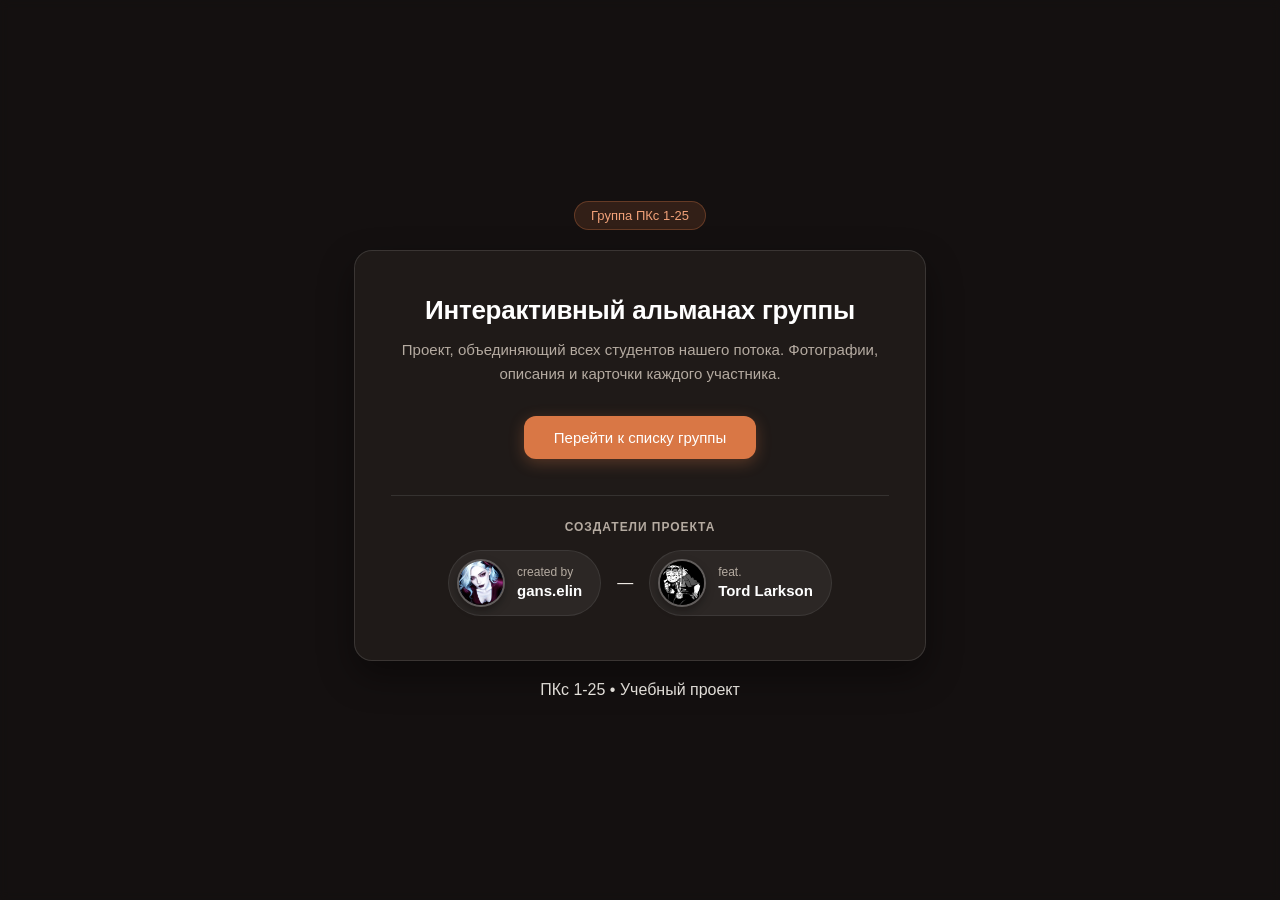
<file: index.html>
<!DOCTYPE html>
<html lang="ru">
<head>
    <meta charset="UTF-8">
    <meta name="viewport" content="width=device-width, initial-scale=1.0">
    <title>Группа ПКс 1-25</title>
    <link rel="stylesheet" href="style.css">
</head>
<body>

    <!-- Видео на задний фон -->
    <video autoplay muted loop playsinline class="bg-video">
        <source src="backround.mp4" type="video/mp4">
    </video>
    <div class="video-overlay"></div>

    <div class="wrapper">
        <header class="site-header">
            <span class="group-tag">Группа ПКс 1-25</span>
        </header>

        <main class="hero">
            <h1>Интерактивный альманах группы</h1>
            <p>Проект, объединяющий всех студентов нашего потока. Фотографии, описания и карточки каждого участника.</p>
            
            <a href="students.html" class="btn">Перейти к списку группы</a>

            <!-- Блок с кредитами и ссылками на Instagram -->
            <div class="credits">
                <span class="credits-label">Создатели проекта</span>
                <div class="authors">
                    <!-- Ссылка на Instagram gans.elin -->
                    <a href="https://instagram.com/gans.elin" target="_blank" class="author-item">
                        <img src="gans.elin.jpg" alt="gans.elin" class="avatar">
                        <div class="author-info">
                            <span class="role">created by</span>
                            <span class="name">gans.elin</span>
                        </div>
                    </a>
                    
                    <span class="divider">—</span>

                    <!-- Ссылка на Instagram Tord Larkson -->
                    <a href="https://instagram.com/nor5k1_" target="_blank" class="author-item">
                        <img src="rednorsk.jpg" alt="Tord Larkson" class="avatar">
                        <div class="author-info">
                            <span class="role">feat.</span>
                            <span class="name">Tord Larkson</span>
                        </div>
                    </a>
                </div>
            </div>
        </main>

        <footer class="site-footer">
            <p>ПКс 1-25 • Учебный проект</p>
        </footer>
    </div>

    <script src="script.js"></script>
</body>
</html>
</file>
<file: style.css>
/* Осенняя палитра и мягкие тёплые тона */
:root {
    --bg-card: rgba(35, 30, 28, 0.78);
    --text-main: #f4f0ea;
    --text-muted: #b5aba1;
    --accent: #d97745;
    --accent-hover: #c46537;
    --border-color: rgba(255, 255, 255, 0.12);
    --radius: 18px;
}

* {
    margin: 0;
    padding: 0;
    box-sizing: border-box;
    font-family: -apple-system, BlinkMacSystemFont, "Segoe UI", Roboto, Helvetica, Arial, sans-serif;
}

body {
    background-color: #1a1614;
    color: var(--text-main);
    min-height: 100vh;
    position: relative;
    overflow-x: hidden;
    transition: opacity 0.3s ease;
}

/* Фиксированное видео на заднем фоне */
.bg-video {
    position: fixed;
    top: 0;
    left: 0;
    width: 100vw;
    height: 100vh;
    object-fit: cover;
    z-index: -2;
}

.video-overlay {
    position: fixed;
    top: 0;
    left: 0;
    width: 100vw;
    height: 100vh;
    background: rgba(18, 15, 14, 0.65);
    backdrop-filter: blur(4px);
    -webkit-backdrop-filter: blur(4px);
    z-index: -1;
}

/* Главная страница */
body:not(:has(.page-layout)) {
    display: flex;
    justify-content: center;
    align-items: center;
}

.wrapper {
    width: 100%;
    max-width: 620px;
    padding: 24px;
    display: flex;
    flex-direction: column;
    align-items: center;
    text-align: center;
    z-index: 1;
}

.site-header {
    margin-bottom: 20px;
}

.group-tag {
    display: inline-block;
    background: rgba(217, 119, 69, 0.15);
    color: #f1a179;
    padding: 6px 16px;
    border-radius: 20px;
    font-size: 13px;
    font-weight: 500;
    border: 1px solid rgba(217, 119, 69, 0.3);
}

.hero {
    background: var(--bg-card);
    backdrop-filter: blur(12px);
    -webkit-backdrop-filter: blur(12px);
    border: 1px solid var(--border-color);
    border-radius: var(--radius);
    padding: 44px 36px;
    box-shadow: 0 15px 35px rgba(0, 0, 0, 0.4);
    width: 100%;
    margin-bottom: 20px;
    opacity: 0;
    transform: translateY(12px);
    transition: opacity 0.5s ease, transform 0.5s ease;
}

.hero.loaded {
    opacity: 1;
    transform: translateY(0);
}

.hero h1 {
    font-size: 26px;
    font-weight: 600;
    margin-bottom: 12px;
    color: #fff;
    letter-spacing: -0.01em;
}

.hero p {
    font-size: 15px;
    color: var(--text-muted);
    line-height: 1.6;
    margin-bottom: 30px;
}

.btn {
    display: inline-block;
    background-color: var(--accent);
    color: #ffffff;
    padding: 13px 30px;
    border-radius: 12px;
    text-decoration: none;
    font-weight: 500;
    font-size: 15px;
    transition: background-color 0.2s ease, transform 0.1s ease;
    box-shadow: 0 4px 15px rgba(217, 119, 69, 0.3);
}

.btn:hover {
    background-color: var(--accent-hover);
}

.btn:active {
    transform: scale(0.98);
}

/* Кредиты */
.credits {
    margin-top: 36px;
    padding-top: 24px;
    border-top: 1px solid rgba(255, 255, 255, 0.1);
}

.credits-label {
    display: block;
    font-size: 12px;
    text-transform: uppercase;
    letter-spacing: 0.08em;
    color: var(--text-muted);
    font-weight: 600;
    margin-bottom: 16px;
}

.authors {
    display: flex;
    justify-content: center;
    align-items: center;
    gap: 16px;
    flex-wrap: wrap;
}

.author-item {
    display: flex;
    align-items: center;
    gap: 12px;
    background: rgba(255, 255, 255, 0.06);
    padding: 8px 18px 8px 8px;
    border-radius: 40px;
    border: 1px solid rgba(255, 255, 255, 0.08);
    text-decoration: none;
    transition: all 0.2s ease;
}

.author-item:hover {
    background: rgba(255, 255, 255, 0.12);
    border-color: rgba(217, 119, 69, 0.4);
    transform: translateY(-2px);
}

.avatar {
    width: 48px;
    height: 48px;
    border-radius: 50%;
    object-fit: cover;
    border: 2px solid rgba(255, 255, 255, 0.25);
    box-shadow: 0 4px 8px rgba(0, 0, 0, 0.3);
}

.author-info {
    display: flex;
    flex-direction: column;
    align-items: flex-start;
    line-height: 1.3;
}

.role {
    font-size: 12px;
    color: var(--text-muted);
}

.name {
    font-size: 15px;
    font-weight: 600;
    color: #fff;
}

/* СТРАНИЦА СТУДЕНТОВ */
.page-layout {
    display: flex;
    min-height: 100vh;
    max-width: 1350px;
    margin: 0 auto;
    padding: 30px;
    gap: 30px;
    z-index: 1;
    position: relative;
}

.sidebar {
    width: 280px;
    flex-shrink: 0;
    background: var(--bg-card);
    backdrop-filter: blur(12px);
    -webkit-backdrop-filter: blur(12px);
    border: 1px solid var(--border-color);
    border-radius: var(--radius);
    padding: 28px;
    display: flex;
    flex-direction: column;
    justify-content: space-between;
    height: calc(100vh - 60px);
    position: sticky;
    top: 30px;
}

.sidebar-top {
    display: flex;
    flex-direction: column;
    gap: 20px;
    align-items: flex-start;
}

.back-btn {
    display: inline-flex;
    align-items: center;
    gap: 8px;
    color: var(--text-main);
    text-decoration: none;
    font-size: 14px;
    font-weight: 500;
    background: rgba(255, 255, 255, 0.06);
    padding: 8px 16px;
    border-radius: 10px;
    border: 1px solid rgba(255, 255, 255, 0.08);
    transition: all 0.2s ease;
}

.back-btn:hover {
    background: rgba(255, 255, 255, 0.12);
    border-color: rgba(217, 119, 69, 0.4);
}

.sidebar-credits {
    margin-top: 0;
    border-top: 1px solid rgba(255, 255, 255, 0.1);
    padding-top: 20px;
}

.authors-vertical {
    display: flex;
    flex-direction: column;
    gap: 12px;
}

.authors-vertical .author-item {
    width: 100%;
}

.students-content {
    flex-grow: 1;
    display: flex;
    flex-direction: column;
    gap: 28px;
}

.content-header h1 {
    font-size: 30px;
    font-weight: 600;
    color: #fff;
    margin-bottom: 4px;
}

.content-header p {
    color: var(--text-muted);
    font-size: 16px;
}

/* Увеличенная Главная карточка (Айганыш) */
.featured-card {
    background: linear-gradient(135deg, rgba(217, 119, 69, 0.28), rgba(35, 30, 28, 0.88));
    border: 2px solid rgba(217, 119, 69, 0.55) !important;
    box-shadow: 0 12px 35px rgba(217, 119, 69, 0.22);
    padding: 32px 38px !important;
    display: flex;
    align-items: center;
    gap: 28px;
    border-radius: var(--radius);
    backdrop-filter: blur(12px);
}

.featured-avatar-wrap {
    position: relative;
    flex-shrink: 0;
}

/* Четкий увеличенный аватар Айганыш */
.student-avatar {
    width: 110px;
    height: 110px;
    border-radius: 50%;
    object-fit: cover;
    object-position: center;
    border: 3px solid #f1a179;
    box-shadow: 0 6px 18px rgba(0, 0, 0, 0.4);
    image-rendering: -webkit-optimize-contrast;
}

.star-badge {
    position: absolute;
    bottom: -8px;
    left: 50%;
    transform: translateX(-50%);
    background: #d97745;
    color: #fff;
    font-size: 11px;
    font-weight: 600;
    padding: 3px 10px;
    border-radius: 20px;
    white-space: nowrap;
    border: 1px solid rgba(255, 255, 255, 0.3);
}

.featured-card .student-info h2 {
    font-size: 26px;
    font-weight: 700;
    color: #fff;
    margin-bottom: 6px;
}

.featured-card .student-role {
    font-size: 15px;
    color: #f1a179;
    font-weight: 500;
}

/* Сетка остальных студентов (Увеличены карточки) */
.students-grid {
    display: grid;
    grid-template-columns: repeat(auto-fill, minmax(310px, 1fr));
    gap: 20px;
}

/* Просторная карточка */
.student-card {
    background: var(--bg-card);
    backdrop-filter: blur(10px);
    -webkit-backdrop-filter: blur(10px);
    border: 1px solid var(--border-color);
    border-radius: 16px;
    padding: 20px 22px;
    display: flex;
    align-items: center;
    gap: 18px;
    transition: transform 0.2s ease, border-color 0.2s ease;
}

.student-card:hover {
    transform: translateY(-4px);
    border-color: rgba(217, 119, 69, 0.45);
}

/* Увеличенные и четкие аватарки */
.student-avatar-small {
    width: 70px;
    height: 70px;
    flex-shrink: 0;
    border-radius: 50%;
    object-fit: cover;
    object-position: center;
    border: 2px solid rgba(255, 255, 255, 0.22);
    image-rendering: -webkit-optimize-contrast;
    box-shadow: 0 4px 10px rgba(0, 0, 0, 0.25);
}

.student-info-small h3 {
    font-size: 17px;
    font-weight: 600;
    color: #fff;
    margin-bottom: 4px;
}

.student-info-small span {
    font-size: 14px;
    color: var(--text-muted);
}

/* Мобильная версия */
@media (max-width: 850px) {
    .page-layout {
        flex-direction: column;
        padding: 15px;
    }
    
    .sidebar {
        width: 100%;
        height: auto;
        position: relative;
        top: 0;
        flex-direction: row;
        align-items: center;
        flex-wrap: wrap;
        gap: 15px;
    }

    .sidebar-top {
        flex-direction: row;
        align-items: center;
        justify-content: space-between;
        width: 100%;
    }

    .sidebar-credits {
        width: 100%;
        border-top: 1px solid rgba(255, 255, 255, 0.1);
        padding-top: 15px;
    }

    .authors-vertical {
        flex-direction: row;
        justify-content: space-around;
    }

    .authors-vertical .author-item {
        width: auto;
    }
}

/* ===========================
   СТИЛИ МОДАЛЬНОГО ОКНА
   =========================== */

.modal-overlay {
    position: fixed;
    top: 0;
    left: 0;
    width: 100vw;
    height: 100vh;
    background: rgba(18, 15, 14, 0.7);
    backdrop-filter: blur(8px);
    -webkit-backdrop-filter: blur(8px);
    display: flex;
    justify-content: center;
    align-items: center;
    z-index: 100;
    opacity: 0;
    visibility: hidden;
    transition: opacity 0.3s ease, visibility 0.3s ease;
}

.modal-overlay.active {
    opacity: 1;
    visibility: visible;
}

.modal-content {
    background: rgba(35, 30, 28, 0.95);
    border: 1px solid rgba(217, 119, 69, 0.4);
    border-radius: 20px;
    padding: 35px 30px;
    width: 90%;
    max-width: 420px;
    text-align: center;
    position: relative;
    box-shadow: 0 20px 40px rgba(0, 0, 0, 0.5);
    transform: translateY(20px) scale(0.95);
    transition: transform 0.3s cubic-bezier(0.175, 0.885, 0.32, 1.275);
}

.modal-overlay.active .modal-content {
    transform: translateY(0) scale(1);
}

.modal-close {
    position: absolute;
    top: 15px;
    right: 20px;
    background: none;
    border: none;
    color: var(--text-muted);
    font-size: 28px;
    cursor: pointer;
    transition: color 0.2s ease;
}

.modal-close:hover {
    color: #fff;
}

.modal-avatar-wrap {
    margin-bottom: 16px;
}

.modal-avatar {
    width: 100px;
    height: 100px;
    border-radius: 50%;
    object-fit: cover;
    object-position: center;
    border: 3px solid #d97745;
    box-shadow: 0 6px 20px rgba(217, 119, 69, 0.3);
    image-rendering: -webkit-optimize-contrast;
}

.modal-content h2 {
    font-size: 22px;
    font-weight: 700;
    color: #fff;
    margin-bottom: 4px;
}

.modal-role {
    font-size: 13px;
    color: #f1a179;
    display: block;
    margin-bottom: 24px;
    font-weight: 500;
}

.modal-info-block {
    display: flex;
    flex-direction: column;
    gap: 12px;
    text-align: left;
    background: rgba(255, 255, 255, 0.04);
    padding: 16px;
    border-radius: 12px;
    border: 1px solid rgba(255, 255, 255, 0.06);
}

.info-row {
    display: flex;
    flex-direction: column;
    gap: 4px;
}

.info-label {
    font-size: 11px;
    text-transform: uppercase;
    letter-spacing: 0.05em;
    color: var(--text-muted);
    font-weight: 600;
}

.info-value {
    font-size: 14px;
    color: #f4f0ea;
}

.info-value-quote {
    font-size: 14px;
    color: #f1a179;
    font-style: italic;
}

/* Делаем карточки кликабельными с курсором-указателем */
.student-card {
    cursor: pointer;
}

/* Стили для поиска */
.search-box {
    margin-top: 14px;
    width: 100%;
    max-width: 360px;
}

.search-box input {
    width: 100%;
    background: var(--bg-card);
    border: 1px solid var(--border-color);
    border-radius: 12px;
    padding: 12px 18px;
    color: #fff;
    font-size: 14px;
    outline: none;
    transition: border-color 0.2s ease, box-shadow 0.2s ease;
    backdrop-filter: blur(10px);
}

.search-box input::placeholder {
    color: var(--text-muted);
}

.search-box input:focus {
    border-color: rgba(217, 119, 69, 0.7);
    box-shadow: 0 0 12px rgba(217, 119, 69, 0.25);
}

/* Пасхальный бейдж для Айганыш */
.star-badge {
    cursor: pointer;
    transition: transform 0.2s ease, background-color 0.2s ease;
    user-select: none;
}

.star-badge:hover {
    transform: translateX(-50%) scale(1.08);
    background: #e86330;
}

/* Анимация летающих сердечек */
@keyframes floatUp {
    0% {
        transform: translateY(0) scale(0.8);
        opacity: 1;
    }
    100% {
        transform: translateY(-90px) scale(1.3);
        opacity: 0;
    }
}

.floating-heart {
    position: fixed;
    color: #ff5c8a;
    font-size: 22px;
    pointer-events: none;
    animation: floatUp 1s ease-out forwards;
    z-index: 9999;
}

/* Кнопка фоновой аудио-атмосферы */
.audio-float-btn {
    position: fixed;
    bottom: 25px;
    right: 25px;
    background: var(--bg-card);
    backdrop-filter: blur(12px);
    -webkit-backdrop-filter: blur(12px);
    border: 1px solid var(--border-color);
    color: var(--text-main);
    padding: 10px 18px;
    border-radius: 30px;
    display: flex;
    align-items: center;
    gap: 8px;
    cursor: pointer;
    z-index: 90;
    box-shadow: 0 8px 20px rgba(0, 0, 0, 0.4);
    transition: all 0.3s ease;
    font-size: 13px;
    font-weight: 500;
}

.audio-float-btn:hover {
    border-color: rgba(217, 119, 69, 0.6);
    transform: translateY(-2px);
    background: rgba(45, 38, 35, 0.9);
}

/* Активное состояние во время воспроизведения музыки */
.audio-float-btn.playing {
    border-color: #d97745;
    background: rgba(217, 119, 69, 0.25);
    box-shadow: 0 0 15px rgba(217, 119, 69, 0.4);
}

.audio-float-btn.playing .audio-icon {
    animation: pulseIcon 1.5s infinite ease-in-out;
}

@keyframes pulseIcon {
    0%, 100% { transform: scale(1); }
    50% { transform: scale(1.25); }
}

/* ===========================
   МОБИЛЬНАЯ АДАПТАЦИЯ (< 850px)
   =========================== */
@media (max-width: 850px) {
    .page-layout {
        flex-direction: column;
        padding: 12px;
        gap: 16px;
    }
    
    /* Сайдбар превращается в верхнюю панель */
    .sidebar {
        width: 100%;
        height: auto;
        position: relative;
        top: 0;
        padding: 20px;
        flex-direction: column;
        gap: 15px;
    }

    .sidebar-top {
        flex-direction: row;
        align-items: center;
        justify-content: space-between;
        width: 100%;
    }

    .sidebar-credits {
        width: 100%;
        border-top: 1px solid rgba(255, 255, 255, 0.1);
        padding-top: 15px;
    }

    .authors-vertical {
        flex-direction: row;
        justify-content: space-around;
        gap: 10px;
    }

    .authors-vertical .author-item {
        width: auto;
        padding: 6px 12px 6px 6px;
    }

    /* Сетка карточек на телефоне — строго в 1 колонку */
    .students-grid {
        grid-template-columns: 1fr;
        gap: 12px;
    }

    /* Карточка Айганыш адаптируется под мобильный экран */
    .featured-card {
        flex-direction: column;
        text-align: center;
        padding: 24px 20px !important;
        gap: 16px;
    }

    .content-header h1 {
        font-size: 24px;
    }

    /* Модальное окно на весь экран по ширине телефона */
    .modal-content {
        width: 92%;
        padding: 25px 20px;
    }
}

/* Кнопка перехода на проект о Германии в сайдбаре */
.germany-link-btn {
    display: flex;
    align-items: center;
    gap: 12px;
    width: 100%;
    margin-top: 10px;
    padding: 12px 14px;
    background: linear-gradient(135deg, rgba(217, 119, 69, 0.25), rgba(35, 30, 28, 0.8));
    border: 1px solid rgba(217, 119, 69, 0.5);
    border-radius: 14px;
    text-decoration: none;
    transition: all 0.3s ease;
    box-shadow: 0 4px 12px rgba(0, 0, 0, 0.2);
}

.germany-link-btn:hover {
    transform: translateY(-2px);
    border-color: #d97745;
    background: linear-gradient(135deg, rgba(217, 119, 69, 0.4), rgba(45, 38, 35, 0.9));
    box-shadow: 0 6px 18px rgba(217, 119, 69, 0.3);
}

/* Круглые иконки в кнопках переходов */
.germany-link-btn .btn-icon-img {
    width: 32px;
    height: 32px;
    border-radius: 50%; /* Делает иконку идеально круглой */
    object-fit: cover;
    flex-shrink: 0;
    border: 1.5px solid rgba(255, 255, 255, 0.25);
    box-shadow: 0 2px 6px rgba(0, 0, 0, 0.3);
}

.germany-link-btn .btn-text {
    display: flex;
    flex-direction: column;
    align-items: flex-start;
}

.germany-link-btn .btn-title {
    font-size: 14px;
    font-weight: 600;
    color: #fff;
    line-height: 1.2;
}

.germany-link-btn .btn-sub {
    font-size: 11px;
    color: #f1a179;
    margin-top: 2px;
}

/* Стили карточек про Германию */
.germany-section {
    margin-top: 10px;
}

.section-title {
    margin-bottom: 20px;
}

.section-title h2 {
    font-size: 22px;
    font-weight: 700;
    color: #fff;
}

.section-title p {
    font-size: 14px;
    color: var(--text-muted);
}

.germany-card {
    flex-direction: column;
    align-items: flex-start;
    padding: 0 !important;
    overflow: hidden;
}

.germany-card-img {
    width: 100%;
    height: 160px;
    object-fit: cover;
    border-bottom: 1px solid var(--border-color);
    transition: transform 0.4s ease;
}

.germany-card:hover .germany-card-img {
    transform: scale(1.05);
}

.germany-card-info {
    padding: 16px 20px;
}

.germany-card-info h3 {
    font-size: 18px;
    font-weight: 600;
    color: #fff;
    margin-bottom: 4px;
}

.germany-card-info span {
    font-size: 13px;
    color: var(--text-muted);
}

/* Модалка про Германию */
.germany-modal-content {
    max-width: 500px;
    text-align: left;
}

.germany-modal-img {
    width: 100%;
    height: 200px;
    object-fit: cover;
    border-radius: 12px;
    margin-bottom: 16px;
    border: 1px solid rgba(217, 119, 69, 0.4);
}

/* Блок с акцентной цитатой про осень */
.autumn-quote-block {
    margin-top: 25px;
    background: linear-gradient(135deg, rgba(217, 119, 69, 0.18), rgba(35, 30, 28, 0.75));
    border: 1px solid rgba(217, 119, 69, 0.4);
    border-left: 4px solid #d97745;
    padding: 18px 22px;
    border-radius: 14px;
    backdrop-filter: blur(8px);
}

.autumn-quote-block p {
    font-size: 15px;
    color: #f4f0ea;
    line-height: 1.6;
}

.autumn-quote-block span {
    font-style: italic;
    color: #f1a179;
}

/* ===========================
   АНИМИРОВАННЫЙ СЛАЙДЕР ЦИТАТ
   =========================== */
.quotes-slider-block {
    position: relative;
    margin: 20px 0 35px 0;
    background: linear-gradient(135deg, rgba(217, 119, 69, 0.2), rgba(35, 30, 28, 0.85));
    border: 1px solid rgba(217, 119, 69, 0.45);
    border-left: 4px solid #d97745;
    padding: 22px 26px 38px 26px;
    border-radius: 16px;
    backdrop-filter: blur(10px);
    min-height: 90px;
    display: flex;
    align-items: center;
    box-shadow: 0 8px 24px rgba(0, 0, 0, 0.25);
}

/* Плавные анимации затухания и появления */
@keyframes quoteFadeIn {
    0% {
        opacity: 0;
        transform: translateY(6px);
    }
    100% {
        opacity: 1;
        transform: translateY(0);
    }
}

.quote-slide {
    display: none;
    opacity: 0;
    width: 100%;
}

/* При появлении плавно проявляется и чуть приподнимается */
.quote-slide.active {
    display: block;
    animation: quoteFadeIn 0.8s ease-in-out forwards;
}

.quote-slide p {
    font-size: 15px;
    color: #f4f0ea;
    line-height: 1.6;
    margin: 0;
}

.quote-slide span {
    font-style: italic;
    color: #f1a179;
}

/* Индикаторы (точки снизу) */
.quote-dots {
    position: absolute;
    bottom: 10px;
    right: 20px;
    display: flex;
    gap: 6px;
}

.quote-dots .dot {
    width: 8px;
    height: 8px;
    background: rgba(255, 255, 255, 0.25);
    border-radius: 50%;
    cursor: pointer;
    transition: all 0.3s ease;
}

.quote-dots .dot.active {
    background: #d97745;
    transform: scale(1.3);
    box-shadow: 0 0 8px rgba(217, 119, 69, 0.6);
}
</file>
